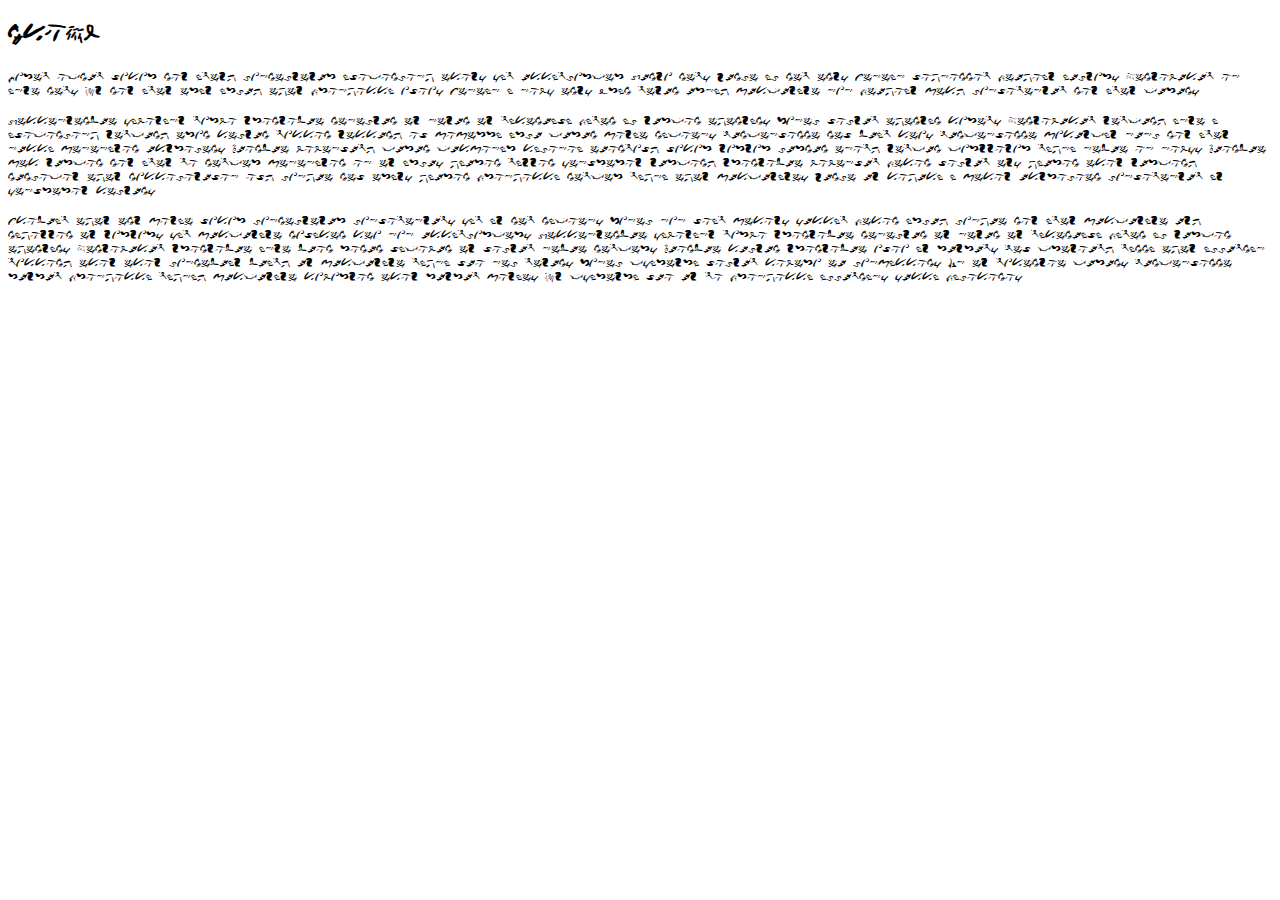
<file: assets/fonts/preview.html>
<!DOCTYPE html>

<head>
  <title>test</title>
  <link rel="stylesheet" type="text/css" href="font.css">
  <style type="text/css">
    body{ font-family: 'Elizb' }
  </style>
</head>

<body>
  <h1>Elizb</h1>
  <p>
    Lorem ipsum dolor sit amet, consectetur adipiscing elit. Nam ullamcorper justo sem. Fusce ac sem est. Aenean dignissim feugiat auctor. Vestibulum in ante sem. Ut sit amet erat arcu, eget fringilla odio. Aenean a nibh est. Cras metus urna, vulputate non feugiat vel, condimentum sit amet purus.
  </p>

  <p>
    Pellentesque habitant morbi tristique senectus et netus et malesuada fames ac turpis egestas. Donec dictum egestas lorem. Vestibulum tempus, ante a adipiscing tempus, eros lectus mollis tellus, id viverra arcu purus vitae sapien. Suspendisse sed quam leo. Suspendisse volutpat nunc sit amet nulla venenatis ultrices. Quisque bibendum, purus pulvinar lacinia euismod, dolor tortor cursus enim, tempus porttitor magna neque in nibh. Quisque vel turpis sit amet mi semper venenatis in et arcu. Mauris mattis hendrerit turpis, tristique bibendum felis dictum et. Mauris elit turpis, suscipit eget sollicitudin id, congue sed erat. Mauris fringilla semper magna eget vulputate. Fusce ut ligula a velit ultricies condimentum at hendrerit lectus.
  </p>

  <p>
    Aliquam eget est vitae dolor consectetur condimentum. Nam at sem sapien. Donec non diam velit. Nullam felis arcu, congue sit amet vulputate ut, sagittis et tortor. Nam vulputate sodales leo non ullamcorper. Pellentesque habitant morbi tristique senectus et netus et malesuada fames ac turpis egestas. Vestibulum tristique ante quis risus dapibus et dictum neque semper. Quisque luctus tristique odio at rutrum. Sed pretium, massa eget accumsan mollis, elit elit consequat quam, ut vulputate magna dui nec metus. Donec pharetra dictum libero eu convallis. In et molestie purus. Suspendisse rutrum fringilla magna, vulputate lobortis elit rutrum vitae. Ut pharetra dui ut mi fringilla accumsan. Nulla facilisi.
  </p>

</body>
</html>
</file>
<file: assets/fonts/font.css>
@font-face {
  font-family: 'Elizb';
  src: url('Elizb.eot'); /* IE9 Compat Modes */
  src: url('Elizb.eot?#iefix') format('embedded-opentype'), /* IE6-IE8 */
       url('Elizb.woff') format('woff'), /* Modern Browsers */
       url('Elizb.ttf')  format('truetype'), /* Safari, Android, iOS */
       url('Elizb.svg#5563be6b5502978ff6ea371e842a57ce') format('svg'); /* Legacy iOS */
       
  font-style:   normal;
  font-weight:  400;
}
</file>
